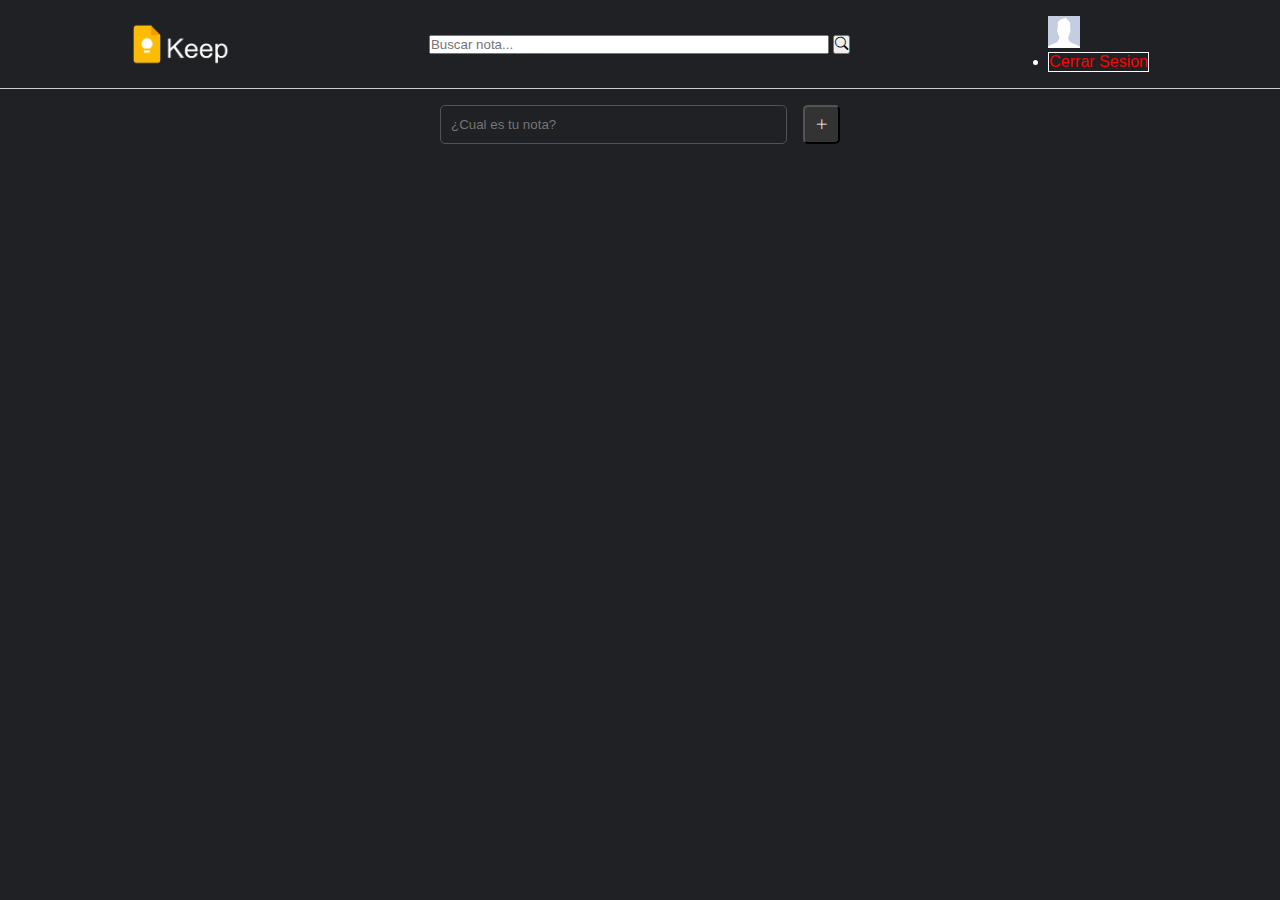
<file: board.html>
<!DOCTYPE html>
<html lang="en">

<head>
    <meta charset="UTF-8">
    <meta http-equiv="X-UA-Compatible" content="IE=edge">
    <meta name="viewport" content="width=device-width, initial-scale=1.0">
    <title>Board - Keep</title>
    <!-- Boostrap -->
    <link rel="stylesheet" href="https://cdn.jsdelivr.net/npm/bootstrap-icons@1.11.1/font/bootstrap-icons.css">
    <!-- CSS de Boostrap -->
    <link href="https://cdn.jsdelivr.net/npm/bootstrap@5.2.3/dist/css/bootstrap.min.css" rel="stylesheet"
        integrity="sha384-rbsA2VBKQhggwzxH7pPCaAqO46MgnOM80zW1RWuH61DGLwZJEdK2Kadq2F9CUG65" crossorigin="anonymous">
    <!-- Estilos -->
    <link rel="stylesheet" href="./assets/css/style-board.css">
    <!-- JS -->
    <script src="./board.js" defer></script>
    <!-- Para link de favicon -->
    <link rel="shortcut icon" href="./assets/images/logo-keep.ico" type="image/x-icon">
</head>

<body>
    <header id="header-app"></header>

    <div id="add-note-container">
        <input type="text" id="note-content" placeholder="¿Cual es tu nota?">
        <button class="add-note"><i class="bi bi-plus-lg"></i></button>
    </div>

    <div id="notes-container"></div>


    <!-- Src de script de Boostrap -->
    <script src="https://cdn.jsdelivr.net/npm/@popperjs/core@2.11.6/dist/umd/popper.min.js"
        integrity="sha384-oBqDVmMz9ATKxIep9tiCxS/Z9fNfEXiDAYTujMAeBAsjFuCZSmKbSSUnQlmh/jp3"
        crossorigin="anonymous"></script>
    <script src="https://cdn.jsdelivr.net/npm/bootstrap@5.2.3/dist/js/bootstrap.min.js"
        integrity="sha384-cuYeSxntonz0PPNlHhBs68uyIAVpIIOZZ5JqeqvYYIcEL727kskC66kF92t6Xl2V"
        crossorigin="anonymous"></script>
</body>

</html>
</file>
<file: assets/css/style-board.css>
/* Geral */
* {
    margin: 0;
    padding: 0;
    box-sizing: border-box;
    font-family: Helvetica;
}

body {
    background-color: #202124;
}

/* Cabecalho */
header {
    border-bottom: 1px solid #CCC;
    padding: 1rem 2rem;
    color: #fff;
    display: flex;
    align-items: center;
    justify-content: space-around;
}

#search-container {
    display: flex;
    align-items: center;
    gap: 1rem;
}

#search-input {
    background-color: #525356;
    border-radius: 5px;
    border: none;
    padding: 10px;
    font-weight: bold;
    color: #ddd;
    width: 400px;
}

#exports-notes {
    background-color: #333;
    border-color: 2px solid #fff;
    border-radius: 4px;
    color: #fff;
    padding: 5px 15px;
    cursor: pointer;
    transition: 0.4s;

}

#exports-notes:hover { 
    background-color: #fff;
    color: #333;
}

/* Form de nova nota */
#add-note-container {
    display: flex;
    width: 400px;
    margin: 1rem auto 0;
    gap: 1rem;
}


#add-note-container input, 
#add-note-container button {
    padding: 10px;
    border-radius: 5px;
}


#add-note-container input {
    flex: 1;
    background-color: transparent;
    border: 1px solid #525356;
    color: #fff;
}

#add-note-container button {
    cursor: pointer;
    background-color: #333;
    color: #fff;
}

/* Notas */

#notes-container {
    display: grid;
    grid-template-columns: repeat(auto-fill, 250px);
    padding: 2rem;
    gap: 2rem;
}

.note {
    min-height: 200px;
    padding: 1rem;
    border: 1px solid #ccc;
    background-color: #202124;
    border-radius: 10px;
    color: #fff;
    position: relative;
}

.note textarea {
    background-color: transparent;
    resize: none;
    color: #fff;
    border: none;
    height: 100%;
    outline: none;
}

.note .bi-pin {
    position: absolute;
    left: 10px;
    bottom: 10px;
    font-size: 1.2rem;
    background-color: #333;
    cursor: pointer;
    padding: 5px;
    border-radius: 3px;
}

.note:hover > i {
    opacity: 1;
}

.note .bi-x-lg,
.note .bi-file-earmark-plus {
    position: absolute;
    right: 10px;
    top: 10px;
    font-size: 0.9rem;
    padding: 5px;
    transition: 0.3s;
    color: #555;
    cursor: pointer;
    opacity: 0;
}

.note .bi-file-earmark-plus {
    top: 40px;
}

.note .bi-x-lg:hover,  
.note .bi-file-earmark-plus:hover {
    color: #fff;

}

.note.fixed {
    background-color: #3c3c3f;
}
/* Estilos para la version movil */

@media only screen and (max-width: 600px) {

    /*Agregado*/
    * {
        margin: 0;
        padding: 0;
        box-sizing: border-box;
        font-family: Helvetica;
    }

    body {
        background-color: #202124;
    }

    /* Cabecalho */
    header {
        border-bottom: 1px solid #ccc;
        padding: 1rem 2rem;
        color: #fff;
        display: flex;
        flex-direction: column;
        /*Agregado*/
        align-items: center;
        /*Agregado*/
    }

    /* Estilos agregados indepeneidentemete de la creacion de la app */
    header #header-part-1 {
        /* Este se agrego */
        width: 100%;
        display: flex;
        flex-direction: row;
        justify-content: space-between;
        margin-bottom: 20px;
    }

    #header-part-1 .dropdown {
        /* Este se agrego */
        margin-top: 10px;
    }

    header #header-part-2 {
        /* Este se agrego */
        width: 100%;
    }

    #search-container {
        display: flex;
        align-items: center;
        /*Agregado*/
        width: auto;
        gap: 1rem;
    }

    #search-input {
        background-color: #525356;
        border-radius: 5px;
        border: none;
        padding: 10px;
        font-weight: bold;
        color: #ddd;
        width: 400px;
    }

    #exports-notes {
        background-color: #333;
        border-color: 2px solid #fff;
        border-radius: 4px;
        color: #fff;
        padding: 5px 15px;
        cursor: pointer;
        transition: 0.4s;
        display: none;
        /* Se oculto el boton para exportar las notas */
    }

    #exports-notes:hover {
        background-color: #fff;
        color: #333;
        display: none;
        /* Se oculto el boton para exportar las notas */
    }

    /* Form de nova nota */
    #add-note-container {
        display: flex;
        width: 300px;
        /*Cambiado*/
        margin: 1rem auto 0;
        gap: 1rem;
    }

    #add-note-container input,
    #add-note-container button {
        padding: 10px;
        border-radius: 5px;
    }

    #add-note-container input {
        flex: 1;
        background-color: transparent;
        border: 1px solid #525356;
        color: #fff;
    }

    #add-note-container button {
        cursor: pointer;
        background-color: #333;
        color: #fff;
    }

    /* Notas */

    #notes-container {
        display: grid;
        grid-template-columns: repeat(auto-fill, 250px);
        padding: 2rem;
        gap: 2rem;
    }

    .note {
        min-height: 200px;
        padding: 1rem;
        border: 1px solid #ccc;
        background-color: #202124;
        border-radius: 10px;
        color: #fff;
        position: relative;
    }

    .note textarea {
        background-color: transparent;
        resize: none;
        color: #fff;
        border: none;
        height: 100%;
        outline: none;
    }
    /* SE AQUI */

    .note .bi-pin {
        position: absolute;
        left: 10px;
        bottom: 10px;
        font-size: 1.2rem;
        background-color: #333;
        cursor: pointer;
        padding: 5px;
        border-radius: 3px;
    }

    .note:hover>i {
        opacity: 1;
    }

    .note .bi-x-lg,
    .note .bi-file-earmark-plus {
        position: absolute;
        right: 10px;
        top: 10px;
        font-size: 0.9rem;
        padding: 5px;
        color: #ffffff;
        cursor: pointer;
        opacity: 1;
    }

    .note .bi-file-earmark-plus {
        top: 40px;
    }

    .note .bi-x-lg:hover,
    .note .bi-file-earmark-plus:hover {
        color: #fff;
    }

    /* HASTA aqui */

    .note.fixed {
        background-color: #3c3c3f;
    }
}
</file>
